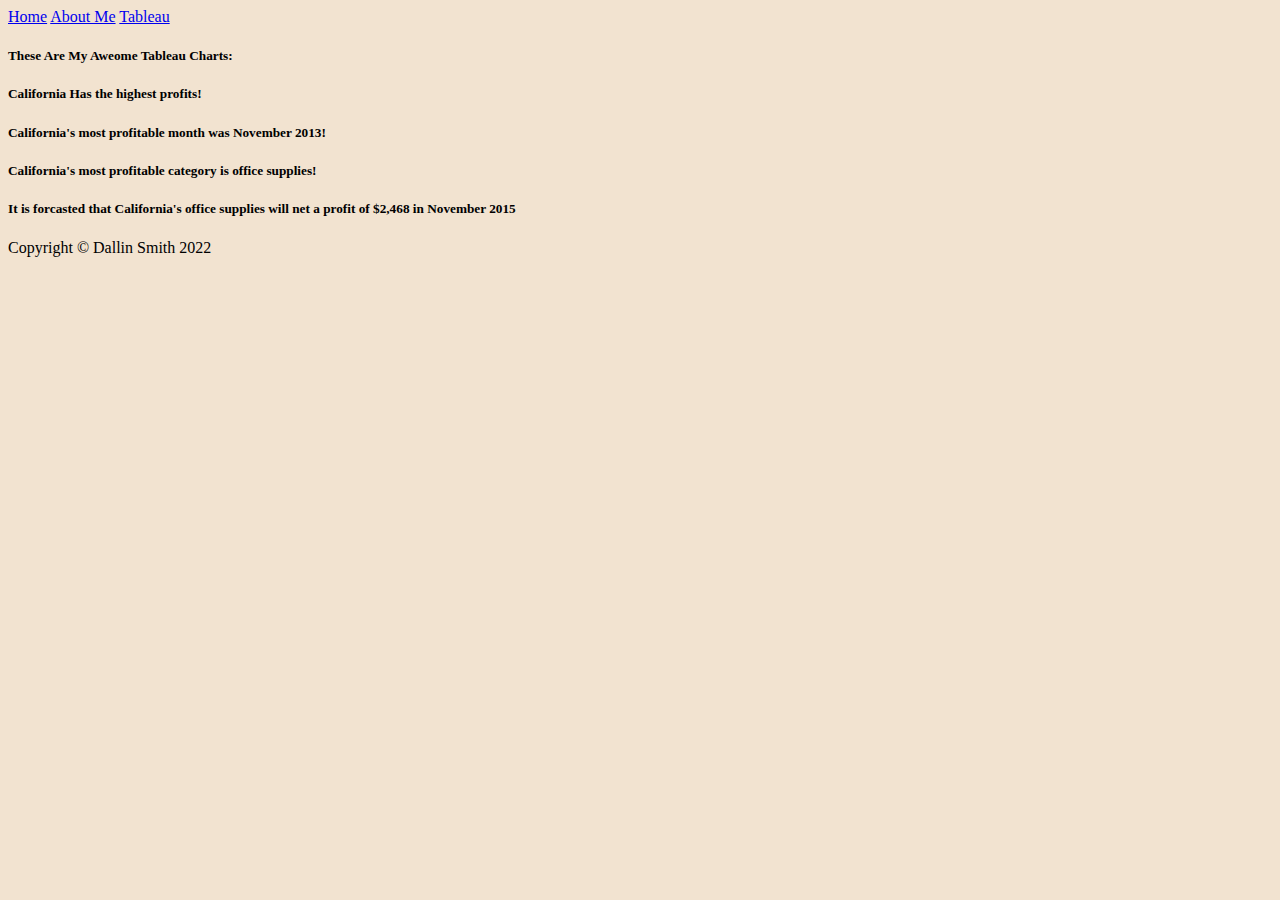
<file: startbootstrap-clean-blog-gh-pages 2/html/tableau.html>
<!DOCTYPE html>
<html>
    <head>
        <title>Tableau Charts</title>
    </head>
    <body style="background-color:rgb(242, 227, 208) ;">
        <!--Navigation-->
        <a href="../index.html">Home</a>
        <a href="about.html">About Me</a>
        <a href="tableau.html">Tableau</a>
        <!--Tableau-->
        <h5>These Are My Aweome Tableau Charts:</h5>
            <div class='tableauPlaceholder' id='viz1655180792584' style='position: relative'>
                <noscript>
                    <a href='#'>
                        <img alt='Sheet 10 ' src='https:&#47;&#47;public.tableau.com&#47;static&#47;images&#47;WW&#47;WWH6MGZP9&#47;1_rss.png' style='border: none' />
                    </a>
                </noscript>
                <object class='tableauViz'  style='display:none;'>
                    <param name='host_url' value='https%3A%2F%2Fpublic.tableau.com%2F' /> 
                    <param name='embed_code_version' value='3' /> 
                    <param name='path' value='shared&#47;WWH6MGZP9' /> 
                    <param name='toolbar' value='yes' />
                    <param name='static_image' value='https:&#47;&#47;public.tableau.com&#47;static&#47;images&#47;WW&#47;WWH6MGZP9&#47;1.png' /> 
                    <param name='animate_transition' value='yes' /><param name='display_static_image' value='yes' />
                    <param name='display_spinner' value='yes' /><param name='display_overlay' value='yes' />
                    <param name='display_count' value='yes' /><param name='language' value='en-US' />
                    <param name='filter' value='publish=yes' />
                </object>
            </div>                
            <script type='text/javascript'> 
                var divElement = document.getElementById('viz1655180792584');                    
                var vizElement = divElement.getElementsByTagName('object')[0];                    
                vizElement.style.width='100%';vizElement.style.height=(divElement.offsetWidth*0.75)+'px';                    
                var scriptElement = document.createElement('script');                    
                scriptElement.src = 'https://public.tableau.com/javascripts/api/viz_v1.js';                    
                vizElement.parentNode.insertBefore(scriptElement, vizElement);                
            </script>
        <h5>California Has the highest profits!</h5>
            <div class='tableauPlaceholder' id='viz1655182083285' style='position: relative'>
                <noscript>
                    <a href='#'>
                        <img alt='Profit History of California ' src='https:&#47;&#47;public.tableau.com&#47;static&#47;images&#47;Ta&#47;TableauProject_Dallin_Smith2&#47;ProfitHistoryofCalifornia&#47;1_rss.png' style='border: none' />
                    </a>
                </noscript>
                <object class='tableauViz'  style='display:none;'>
                    <param name='host_url' value='https%3A%2F%2Fpublic.tableau.com%2F' /> 
                    <param name='embed_code_version' value='3' /> 
                    <param name='site_root' value='' />
                    <param name='name' value='TableauProject_Dallin_Smith2&#47;ProfitHistoryofCalifornia' />
                    <param name='tabs' value='no' />
                    <param name='toolbar' value='yes' />
                    <param name='static_image' value='https:&#47;&#47;public.tableau.com&#47;static&#47;images&#47;Ta&#47;TableauProject_Dallin_Smith2&#47;ProfitHistoryofCalifornia&#47;1.png' /> 
                    <param name='animate_transition' value='yes' />
                    <param name='display_static_image' value='yes' />
                    <param name='display_spinner' value='yes' />
                    <param name='display_overlay' value='yes' />
                    <param name='display_count' value='yes' />
                    <param name='language' value='en-US' />
                    <param name='filter' value='publish=yes' />
                </object>
            </div>                
            <script type='text/javascript'>                    
                var divElement = document.getElementById('viz1655182083285');                    
                var vizElement = divElement.getElementsByTagName('object')[0];                    
                vizElement.style.width='100%';vizElement.style.height=(divElement.offsetWidth*0.75)+'px';                    
                var scriptElement = document.createElement('script');                    
                scriptElement.src = 'https://public.tableau.com/javascripts/api/viz_v1.js';                    
                vizElement.parentNode.insertBefore(scriptElement, vizElement);                
            </script>
        <h5>California's most profitable month was November 2013!</h5>
            <div class='tableauPlaceholder' id='viz1655182308920' style='position: relative'>
                <noscript>
                    <a href='#'>
                        <img alt='California&#39;s Profit Categories ' src='https:&#47;&#47;public.tableau.com&#47;static&#47;images&#47;Ta&#47;TableauProject_Dallin_Smith3&#47;CaliforniasProfitCategories&#47;1_rss.png' style='border: none' />
                    </a>
                </noscript>
            <object class='tableauViz'  style='display:none;'>
                <param name='host_url' value='https%3A%2F%2Fpublic.tableau.com%2F' /> 
                <param name='embed_code_version' value='3' /> 
                <param name='site_root' value='' />
                <param name='name' value='TableauProject_Dallin_Smith3&#47;CaliforniasProfitCategories' />
                <param name='tabs' value='no' />
                <param name='toolbar' value='yes' />
                <param name='static_image' value='https:&#47;&#47;public.tableau.com&#47;static&#47;images&#47;Ta&#47;TableauProject_Dallin_Smith3&#47;CaliforniasProfitCategories&#47;1.png' /> 
                <param name='animate_transition' value='yes' />
                <param name='display_static_image' value='yes' />
                <param name='display_spinner' value='yes' />
                <param name='display_overlay' value='yes' />
                <param name='display_count' value='yes' />
                <param name='language' value='en-US' />
                <param name='filter' value='publish=yes' />
            </object>
            </div>                
            <script type='text/javascript'>                    
                var divElement = document.getElementById('viz1655182308920');                    
                var vizElement = divElement.getElementsByTagName('object')[0];                    
                vizElement.style.width='100%';vizElement.style.height=(divElement.offsetWidth*0.75)+'px';                    
                var scriptElement = document.createElement('script');                    
                scriptElement.src = 'https://public.tableau.com/javascripts/api/viz_v1.js';                    
                vizElement.parentNode.insertBefore(scriptElement, vizElement);                
            </script>
        <h5>California's most profitable category is office supplies!</h5>
            <div class='tableauPlaceholder' id='viz1655182506228' style='position: relative'>
                <noscript>
                    <a href='#'>
                        <img alt='California&#39;s Profit Forecast ' src='https:&#47;&#47;public.tableau.com&#47;static&#47;images&#47;Ta&#47;TableauProject_Dallin_Smith4&#47;CaliforniasProfitForecast&#47;1_rss.png' style='border: none' />
                    </a>
                </noscript>
                <object class='tableauViz'  style='display:none;'>
                    <param name='host_url' value='https%3A%2F%2Fpublic.tableau.com%2F' /> 
                    <param name='embed_code_version' value='3' /> 
                    <param name='site_root' value='' />
                    <param name='name' value='TableauProject_Dallin_Smith4&#47;CaliforniasProfitForecast' />
                    <param name='tabs' value='no' />
                    <param name='toolbar' value='yes' />
                    <param name='static_image' value='https:&#47;&#47;public.tableau.com&#47;static&#47;images&#47;Ta&#47;TableauProject_Dallin_Smith4&#47;CaliforniasProfitForecast&#47;1.png' /> 
                    <param name='animate_transition' value='yes' />
                    <param name='display_static_image' value='yes' />
                    <param name='display_spinner' value='yes' />
                    <param name='display_overlay' value='yes' />
                    <param name='display_count' value='yes' />
                    <param name='language' value='en-US' />
                    <param name='filter' value='publish=yes' />
                </object>
            </div>                
            <script type='text/javascript'>                    
                var divElement = document.getElementById('viz1655182506228');                    
                var vizElement = divElement.getElementsByTagName('object')[0];                    
                vizElement.style.width='100%';vizElement.style.height=(divElement.offsetWidth*0.75)+'px';                    
                var scriptElement = document.createElement('script');                    
                scriptElement.src = 'https://public.tableau.com/javascripts/api/viz_v1.js';                    
                vizElement.parentNode.insertBefore(scriptElement, vizElement);                
            </script>
        <h5>It is forcasted that California's office supplies will net a profit of $2,468 in November 2015</h5>
        <!--Footer-->
        <div class="small text-center text-muted fst-italic">Copyright &copy; Dallin Smith 2022</div>
    </body>
</html>
</file>
